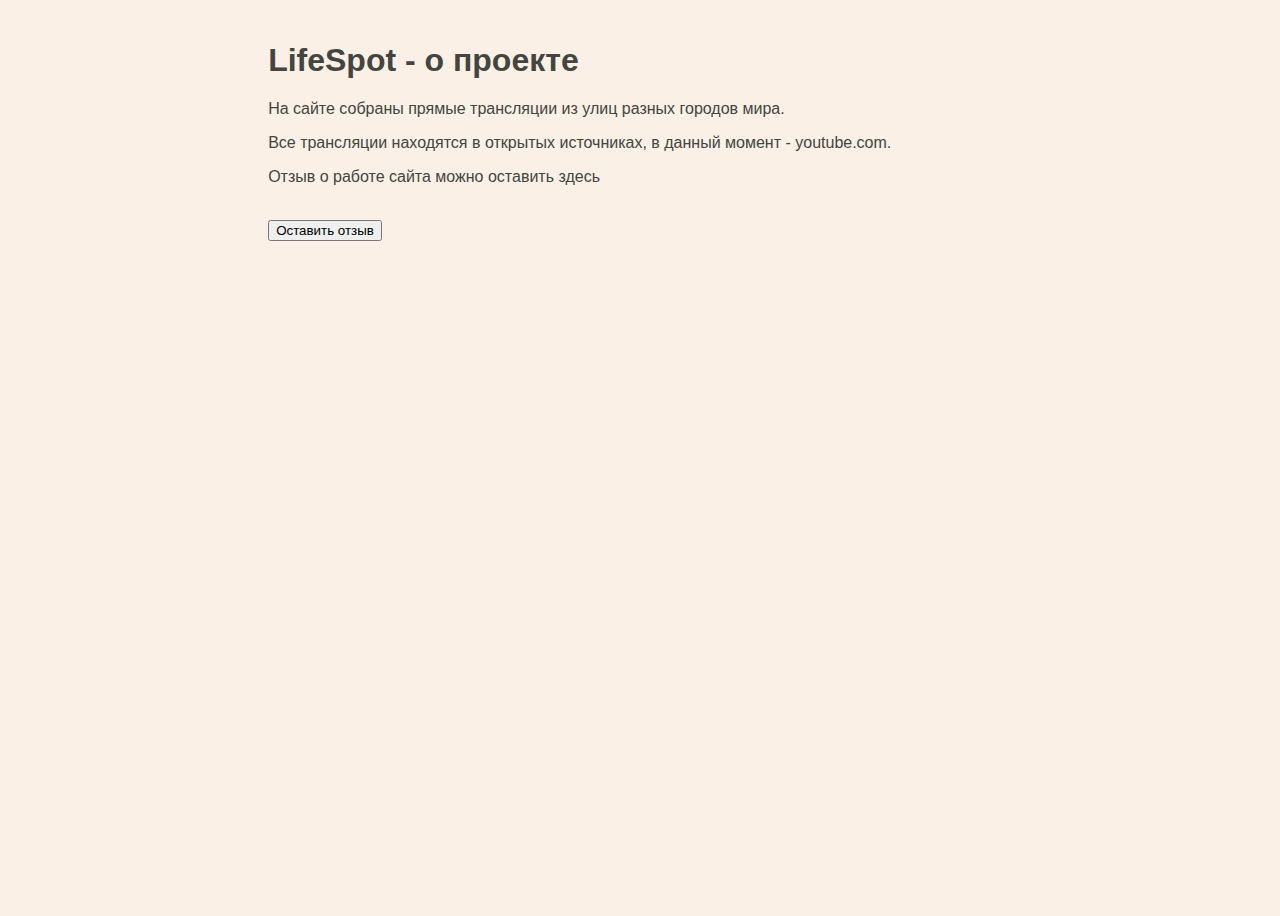
<file: SF.Module31/Views/about.html>
﻿<!DOCTYPE html>
<html lang="en">

<head>
    <meta charset="UTF-8">
    <title>LifeSpot</title>
    <link href="../Static/CSS/index.css" rel="stylesheet" type="text/css">
    <link href="../Static/CSS/slider.css" rel="stylesheet" type="text/css">
    <script type="text/javascript" src="../Static/JS/about.js"></script>
</head>

<header id="header-index">
    <h1>LifeSpot - о проекте</h1>
    <p>На сайте собраны прямые трансляции из улиц разных городов мира.</p>
    <p>Все трансляции находятся в открытых источниках, в данный момент - youtube.com. </p>
    <!--SLIDER-->
    <p>Отзыв о работе сайта можно оставить здесь</p>
</header>

<!--SIDEBAR-->
<body>
<div class="reviews">
    <div class="review-button">
        <button onclick="addComment()">Оставить отзыв</button>
    </div>
</div>
</body>
<!--FOOTER-->

</html>
</file>
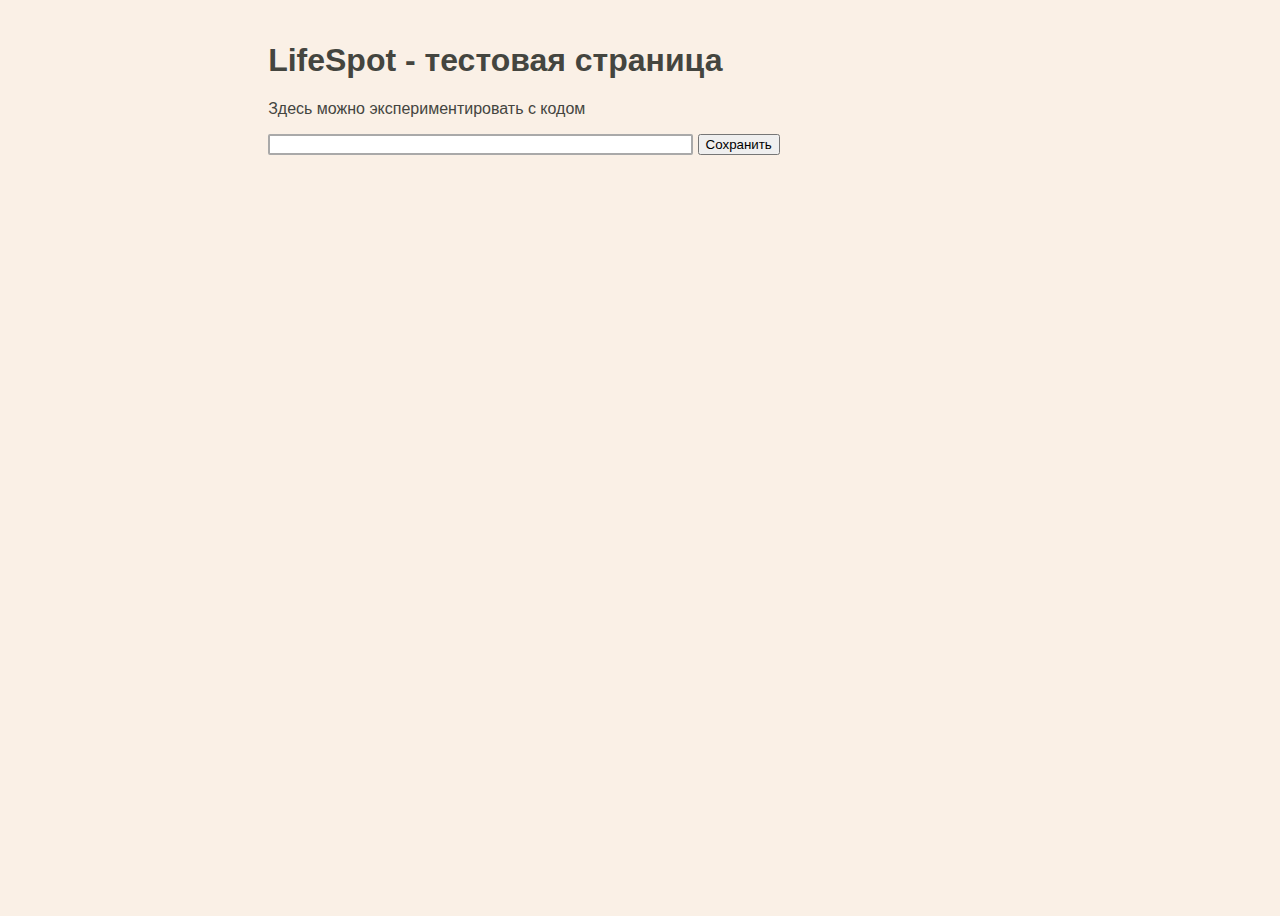
<file: SF.Module31/Views/testing.html>
﻿<!DOCTYPE html>
<html lang="en">

    <head>
        <meta charset="UTF-8">
        <title>LifeSpot</title>
        <link href="../Static/CSS/index.css" rel="stylesheet" type="text/css">
        <script type="text/javascript" defer src="../Static/JS/testing.js"></script>
    </head>
    
    <header id="header-index">
        <h1>LifeSpot - тестовая страница</h1>
        <p>Здесь можно экспериментировать с кодом</p>
        <input type="text" oninput="
         /* Обработчик ввода текста */
            " size=50%>
        <!-- Добавляем кнопку и вызов обработчика -->
        <button onclick="saveInput()">Сохранить</button>
    </header>
    
    <!--SIDEBAR-->
    <body></body>
    <!--FOOTER-->

</html>
</file>
<file: SF.Module31/Static/CSS/index.css>
﻿/* Комбинированный селектор - применяется ко всем элементам */
header,footer,aside,body,.navbar,.video-container{
    font-family: "Helvetica 65 Medium", sans-serif;
}

header,footer,body,.video-container{
    background-color: linen;
}

/* Компоненты iframe со встроенным видео */
.video-container{
    display: inline-block;
    margin-top: 0.5em;
    padding-left: 1%;
    padding-top: 1%;
}

.review-container,.review-button{
    display: inline-block;
    margin-top: 0.5em;
    padding-left: 1%;
    padding-top: 1%;
}

.review-text{
    display: block;
    margin-top: 0.5em;
    padding-left: 1%;
    padding-top: 1%;
}


/* Стили панели навигации */
.navbar p{
    color: darkgray;
    padding-left: 15%;
}

/* Стили панели навигации при наведении мышью */
.navbar p:hover{
    color: aliceblue;
}

/* Глобальные стили для хедеров на всём сайте */
header{
    color: black;
    padding-left: 1%;
    padding-top: 1.2%;
}
/* Стиль хедера для главной страницы имеет приоритет, 
так как используется селектор по идентификатору */
#header-index{
    color: #44453f;
}

/* Стили футера */
footer {
    position: relative;
    bottom: 0;
    font-size: medium;
    color: dimgrey;
    line-height: 66%;
    padding-left: 1%;
    padding-bottom: 1%;
    margin-top: auto;
}

aside{
    min-height: 100vh; /* Высота в полный размер. Этот параметр можно убрать, если вы хотите выставлять высоту автоматически */
    width: 10%;
    min-width: 200px;
    z-index: 1;
    position: absolute; /* Фиксированная позиция сайд-бара. Так он будет оставаться на месте при скроллинге */
    top: 0; /* Сайдбар будет в самой верхней части страницы */
    left: 0;
    background-color: #111; /* Черный цвет фона (задан в виде кода) */
    overflow-x: hidden; /* Отключаем горизонтальную прокрутку */
    padding-top: 2%;
    font-size: large;
}

body{
    padding-left: 250px;
    height: 100%;
    min-height: 100vh;
    display: flex;
    flex-direction: column;
}

a{
    text-decoration: none;
}

input {
    border: 2px solid darkgrey;
    border-radius: 2px;
    outline: none;
}

input:focus {
    border: 2px solid dimgrey;
}
</file>
<file: SF.Module31/Static/CSS/slider.css>
.slider {
  margin-top: 20px;
  position: relative;
}

.slider-title {
  font-size: 32px;
  color: #c78030;
}

.slider .wrap {
  width: 100%;
  position: relative;
}
.slider .wrap .slider-item {
  width: 80%;
  margin: 0 auto;
  margin-top: 50px;
  position: relative;
}
.slider .wrap .slider-item img {
  width: 100%;
}

.slider .wrap .prev {
  position: absolute;
  cursor: pointer;
  top: 0;
  width: 90px;
  left: 10%;
  background-color: rgba(0, 0, 0, 0);
  transition: 0.3s;
  height: 100%;
}
.slider .wrap .prev:hover {
  background-color: rgba(0, 0, 0, 0.4);
}
.slider .wrap .prev:hover .arrow-left {
  opacity: 1;
}

.slider .wrap .next {
  position: absolute;
  cursor: pointer;
  top: 0;
  width: 90px;
  background-color: rgba(0, 0, 0, 0);
  transition: 0.3s;
  height: 100%;
  right: 10%;
}

.slider .wrap .next:hover {
  background-color: rgba(0, 0, 0, 0.4);
}

.slider .wrap .next:hover .arrow-right {
  opacity: 1;
}

.slider .wrap .next .arrow-right {
  width: 30px;
  height: 30px;
  background: url(/Static/IMG/right-arrow.svg) center no-repeat;
  background-size: cover;
  position: absolute;
  top: 50%;
  left: 50%;
  transform: translate(-50%);
  opacity: .4;
  transition: 1s;
}

.slider .wrap .prev .arrow-left {
  width: 30px;
  height: 30px;
  background: url(/Static/IMG/left-arrow.svg) center no-repeat;
  background-size: cover;
  position: absolute;
  top: 50%;
  left: 50%;
  transform: translate(-50%);
  opacity: .4;
  transition: 1s;
}

.slider-dots {
  width: 90%;
  margin: 0 auto;
  margin-top: 20px;
  display: flex;
  justify-content: center;
}

.slider-dots .dot {
  cursor: pointer;
  height: 16px;
  width: 16px;
  margin: 0 10px;
  background-color: #c78030;
  border-radius: 50%;
  display: inline-block;
  transition: background-color 0.6s ease;
}

.slider-dots .dot-active {
  background-color: #000;
  height: 18px;
  width: 18px;
}
</file>
